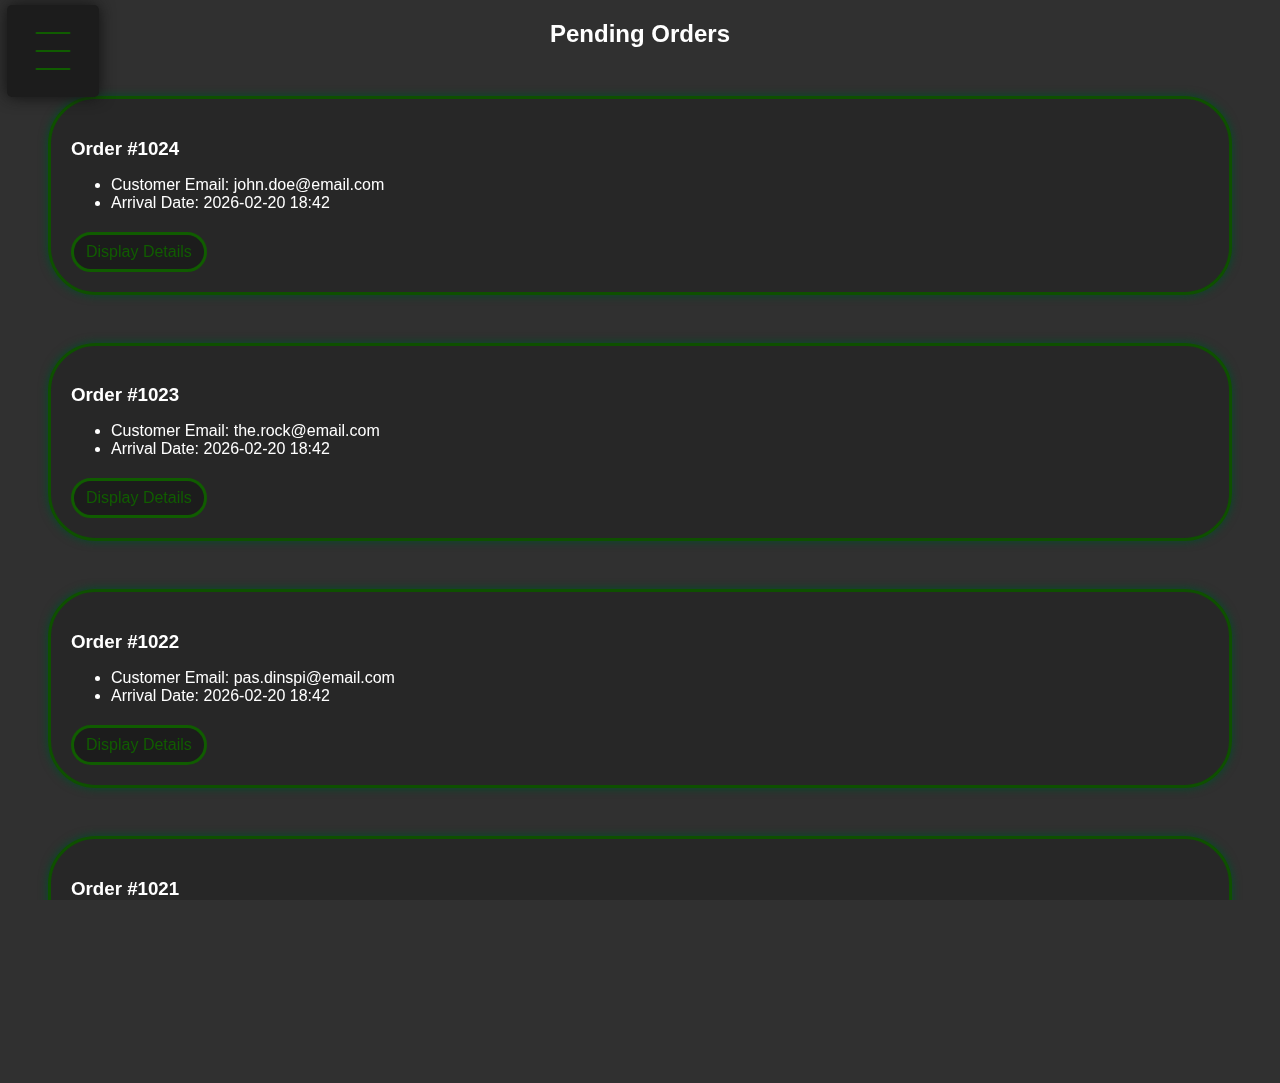
<file: public/views/admin.html>
<!DOCTYPE html>
<html lang="en">
<head>
    <meta charset="UTF-8">
    <meta name="viewport" content="width=device-width, initial-scale=1.0">
    <title>Admin</title>

    <link rel="stylesheet" href="../styles/index.css">
    <link rel="stylesheet" href="../styles/admin.css">
</head>
<body>

    <input type="checkbox" id="togglesidebar" class="togglesidebar">
    <label for="togglesidebar" class="togglesidebar">
      <span class="top_line"></span>
      <span class="mid_line"></span>
      <span class="bot_line"></span>
    </label>
    <aside class="sidebar">
      <ul>
        <li>
          <label for="togglesidebar"><span>Close</span></label>
        </li>
        <li>
          <a class="active" href="index.html">
            <svg xmlns="http://www.w3.org/2000/svg" viewBox="0 -960 960 960"><path d="M240-200h120v-240h240v240h120v-360L480-740 240-560v360Zm-80 80v-480l320-240 320 240v480H520v-240h-80v240H160Zm320-350Z"/></svg>
            Home
          </a>
        </li>
        <li>
          <a href="../views/Funzion-login.html">
            <svg xmlns="http://www.w3.org/2000/svg" viewBox="0 -960 960 960"><path d="M480-480q-66 0-113-47t-47-113q0-66 47-113t113-47q66 0 113 47t47 113q0 66-47 113t-113 47ZM160-160v-112q0-34 17.5-62.5T224-378q62-31 126-46.5T480-440q66 0 130 15.5T736-378q29 15 46.5 43.5T800-272v112H160Zm80-80h480v-32q0-11-5.5-20T700-306q-54-27-109-40.5T480-360q-56 0-111 13.5T260-306q-9 5-14.5 14t-5.5 20v32Zm240-320q33 0 56.5-23.5T560-640q0-33-23.5-56.5T480-720q-33 0-56.5 23.5T400-640q0 33 23.5 56.5T480-560Zm0-80Zm0 400Z"/></svg>
            Login
          </a>
        </li>
        <li>
          <a href="menu.html">
            <svg xmlns="http://www.w3.org/2000/svg" viewBox="0 -960 960 960"><path d="m175-120-56-56 410-410q-18-42-5-95t57-95q53-53 118-62t106 32q41 41 32 106t-62 118q-42 44-95 57t-95-5l-50 50 304 304-56 56-304-302-304 302Zm118-342L173-582q-54-54-54-129t54-129l248 250-128 128Z"/></svg>
            Menu
          </a>
        </li>
        <li>
          <a href="index.html#contact">
            <svg xmlns="http://www.w3.org/2000/svg" viewBox="0 -960 960 960"><path d="m480-80-10-120h-10q-142 0-241-99t-99-241q0-142 99-241t241-99q71 0 132.5 26.5t108 73q46.5 46.5 73 108T800-540q0 75-24.5 144t-67 128q-42.5 59-101 107T480-80Zm80-146q71-60 115.5-140.5T720-540q0-109-75.5-184.5T460-800q-109 0-184.5 75.5T200-540q0 109 75.5 184.5T460-280h100v54Zm-101-95q17 0 29-12t12-29q0-17-12-29t-29-12q-17 0-29 12t-12 29q0 17 12 29t29 12Zm-29-127h60q0-30 6-42t38-44q18-18 30-39t12-45q0-51-34.5-76.5T460-720q-44 0-74 24.5T344-636l56 22q5-17 19-33.5t41-16.5q27 0 40.5 15t13.5 33q0 17-10 30.5T480-558q-35 30-42.5 47.5T430-448Zm30-65Z"/></svg>
            Contact
          </a>
        </li>
        <li>
          <a href="index.html#about">
            <svg xmlns="http://www.w3.org/2000/svg" viewBox="0 -960 960 960"><path d="M440-280h80v-240h-80v240Zm40-320q17 0 28.5-11.5T520-640q0-17-11.5-28.5T480-680q-17 0-28.5 11.5T440-640q0 17 11.5 28.5T480-600Zm0 520q-83 0-156-31.5T197-197q-54-54-85.5-127T80-480q0-83 31.5-156T197-763q54-54 127-85.5T480-880q83 0 156 31.5T763-763q54 54 85.5 127T880-480q0 83-31.5 156T763-197q-54 54-127 85.5T480-80Zm0-80q134 0 227-93t93-227q0-134-93-227t-227-93q-134 0-227 93t-93 227q0 134 93 227t227 93Zm0-320Z"/></svg>
            About
          </a>
        </li>
      </ul>
    </aside>

    <section class="orders">

        <h2>Pending Orders</h2>

        <article class="menu modernNeonBoxGlassAdmin orderCard">

            <h3>Order #1024</h3>

            <ul>
                <li><strong>Customer Email:</strong> john.doe@email.com</li>
                <li><strong>Arrival Date:</strong> 2026-02-20 18:42</li>
            </ul>

            <!-- Checkbox cachée -->
            <input type="checkbox" id="order-toggle" class="modalToggle">

            <!-- Bouton ouvrir -->
            <label for="order-toggle" class="openModalBtn">
                Display Details
            </label>

            <!-- MODAL FULL SCREEN -->
            <div class="modal">

                <!-- Overlay fermeture -->
                <label for="order-toggle" class="overlay"></label>

                <div class="modalContent modernNeonBoxGlass">

                    <h3>Order #1024 Details</h3>

                    <ul>
                        <li>1x Git Merge Menu</li>
                        <li>2x Connect to Nature Menu</li>
                        <li>1x Coke</li>
                    </ul>

                    <p><strong>Total:</strong> 34.97€</p>

                    <!-- Start Preparation -->
                    <form action="update_order_status.php" method="POST">
                        <input type="hidden" name="order_id" value="1024">
                        <input type="hidden" name="status" value="preparing">
                        <button type="submit">Start Preparation</button>
                    </form>

                    <!-- Send to Delivery -->
                    <form action="update_order_status.php" method="POST">
                        <input type="hidden" name="order_id" value="1024">
                        <input type="hidden" name="status" value="delivery">
                        <button type="submit">Send to Delivery</button>
                    </form>

                    <!-- Bouton fermer -->
                    <label for="order-toggle" class="closeBtn">
                        Close
                    </label>

                </div>
            </div>

        </article>

      <article class="menu modernNeonBoxGlassAdmin orderCard">

        <h3>Order #1023</h3>

        <ul>
            <li><strong>Customer Email:</strong> the.rock@email.com</li>
            <li><strong>Arrival Date:</strong> 2026-02-20 18:42</li>
        </ul>

        <!-- Checkbox cachée -->
        <input type="checkbox" id="order-toggle" class="modalToggle">

        <!-- Bouton ouvrir -->
        <label for="order-toggle" class="openModalBtn">
            Display Details
        </label>

        <!-- MODAL FULL SCREEN -->
        <div class="modal">

            <!-- Overlay fermeture -->
            <label for="order-toggle" class="overlay"></label>

            <div class="modalContent modernNeonBoxGlass">

                <h3>Order #1023 Details</h3>

                <ul>
                    <li>1x Git Merge Menu</li>
                    <li>2x Connect to Nature Menu</li>
                    <li>1x Coke</li>
                </ul>

                <p><strong>Total:</strong> 34.97€</p>

                <!-- Start Preparation -->
                <form action="update_order_status.php" method="POST">
                    <input type="hidden" name="order_id" value="1024">
                    <input type="hidden" name="status" value="preparing">
                    <button type="submit">Start Preparation</button>
                </form>

                <!-- Send to Delivery -->
                <form action="update_order_status.php" method="POST">
                    <input type="hidden" name="order_id" value="1024">
                    <input type="hidden" name="status" value="delivery">
                    <button type="submit">Send to Delivery</button>
                </form>

                <!-- Bouton fermer -->
                <label for="order-toggle" class="closeBtn">
                    Close
                </label>

            </div>
        </div>

      </article>

    <article class="menu modernNeonBoxGlassAdmin orderCard">

        <h3>Order #1022</h3>

        <ul>
            <li><strong>Customer Email:</strong> pas.dinspi@email.com</li>
            <li><strong>Arrival Date:</strong> 2026-02-20 18:42</li>
        </ul>

        <!-- Checkbox cachée -->
        <input type="checkbox" id="order-toggle" class="modalToggle">

        <!-- Bouton ouvrir -->
        <label for="order-toggle" class="openModalBtn">
            Display Details
        </label>

        <!-- MODAL FULL SCREEN -->
        <div class="modal">

            <!-- Overlay fermeture -->
            <label for="order-toggle" class="overlay"></label>

            <div class="modalContent modernNeonBoxGlass">

                <h3>Order #1022 Details</h3>

                <ul>
                    <li>1x Git Merge Menu</li>
                    <li>2x Connect to Nature Menu</li>
                    <li>1x Coke</li>
                </ul>

                <p><strong>Total:</strong> 34.97€</p>

                <!-- Start Preparation -->
                <form action="update_order_status.php" method="POST">
                    <input type="hidden" name="order_id" value="1024">
                    <input type="hidden" name="status" value="preparing">
                    <button type="submit">Start Preparation</button>
                </form>

                <!-- Send to Delivery -->
                <form action="update_order_status.php" method="POST">
                    <input type="hidden" name="order_id" value="1024">
                    <input type="hidden" name="status" value="delivery">
                    <button type="submit">Send to Delivery</button>
                </form>

                <!-- Bouton fermer -->
                <label for="order-toggle" class="closeBtn">
                    Close
                </label>

            </div>
        </div>

      </article>

    <article class="menu modernNeonBoxGlassAdmin orderCard">

        <h3>Order #1021</h3>

        <ul>
            <li><strong>Customer Email:</strong> goat@email.com</li>
            <li><strong>Arrival Date:</strong> 2026-02-20 21:22</li>
        </ul>

        <!-- Checkbox cachée -->
        <input type="checkbox" id="order-toggle" class="modalToggle">

        <!-- Bouton ouvrir -->
        <label for="order-toggle" class="openModalBtn">
            Display Details
        </label>

        <!-- MODAL FULL SCREEN -->
        <div class="modal">

            <!-- Overlay fermeture -->
            <label for="order-toggle" class="overlay"></label>

            <div class="modalContent modernNeonBoxGlass">

                <h3>Order #1021 Details</h3>

                <ul>
                    <li>1x Git Merge Menu</li>
                    <li>2x Connect to Nature Menu</li>
                    <li>1x Water</li>
                </ul>

                <p><strong>Total:</strong> 34.97€</p>

                <!-- Start Preparation -->
                <form action="update_order_status.php" method="POST">
                    <input type="hidden" name="order_id" value="1024">
                    <input type="hidden" name="status" value="preparing">
                    <button type="submit">Start Preparation</button>
                </form>

                <!-- Send to Delivery -->
                <form action="update_order_status.php" method="POST">
                    <input type="hidden" name="order_id" value="1024">
                    <input type="hidden" name="status" value="delivery">
                    <button type="submit">Send to Delivery</button>
                </form>

                <!-- Bouton fermer -->
                <label for="order-toggle" class="closeBtn">
                    Close
                </label>

            </div>
        </div>

      </article>

    </section>
    
</body>
</html>
</file>
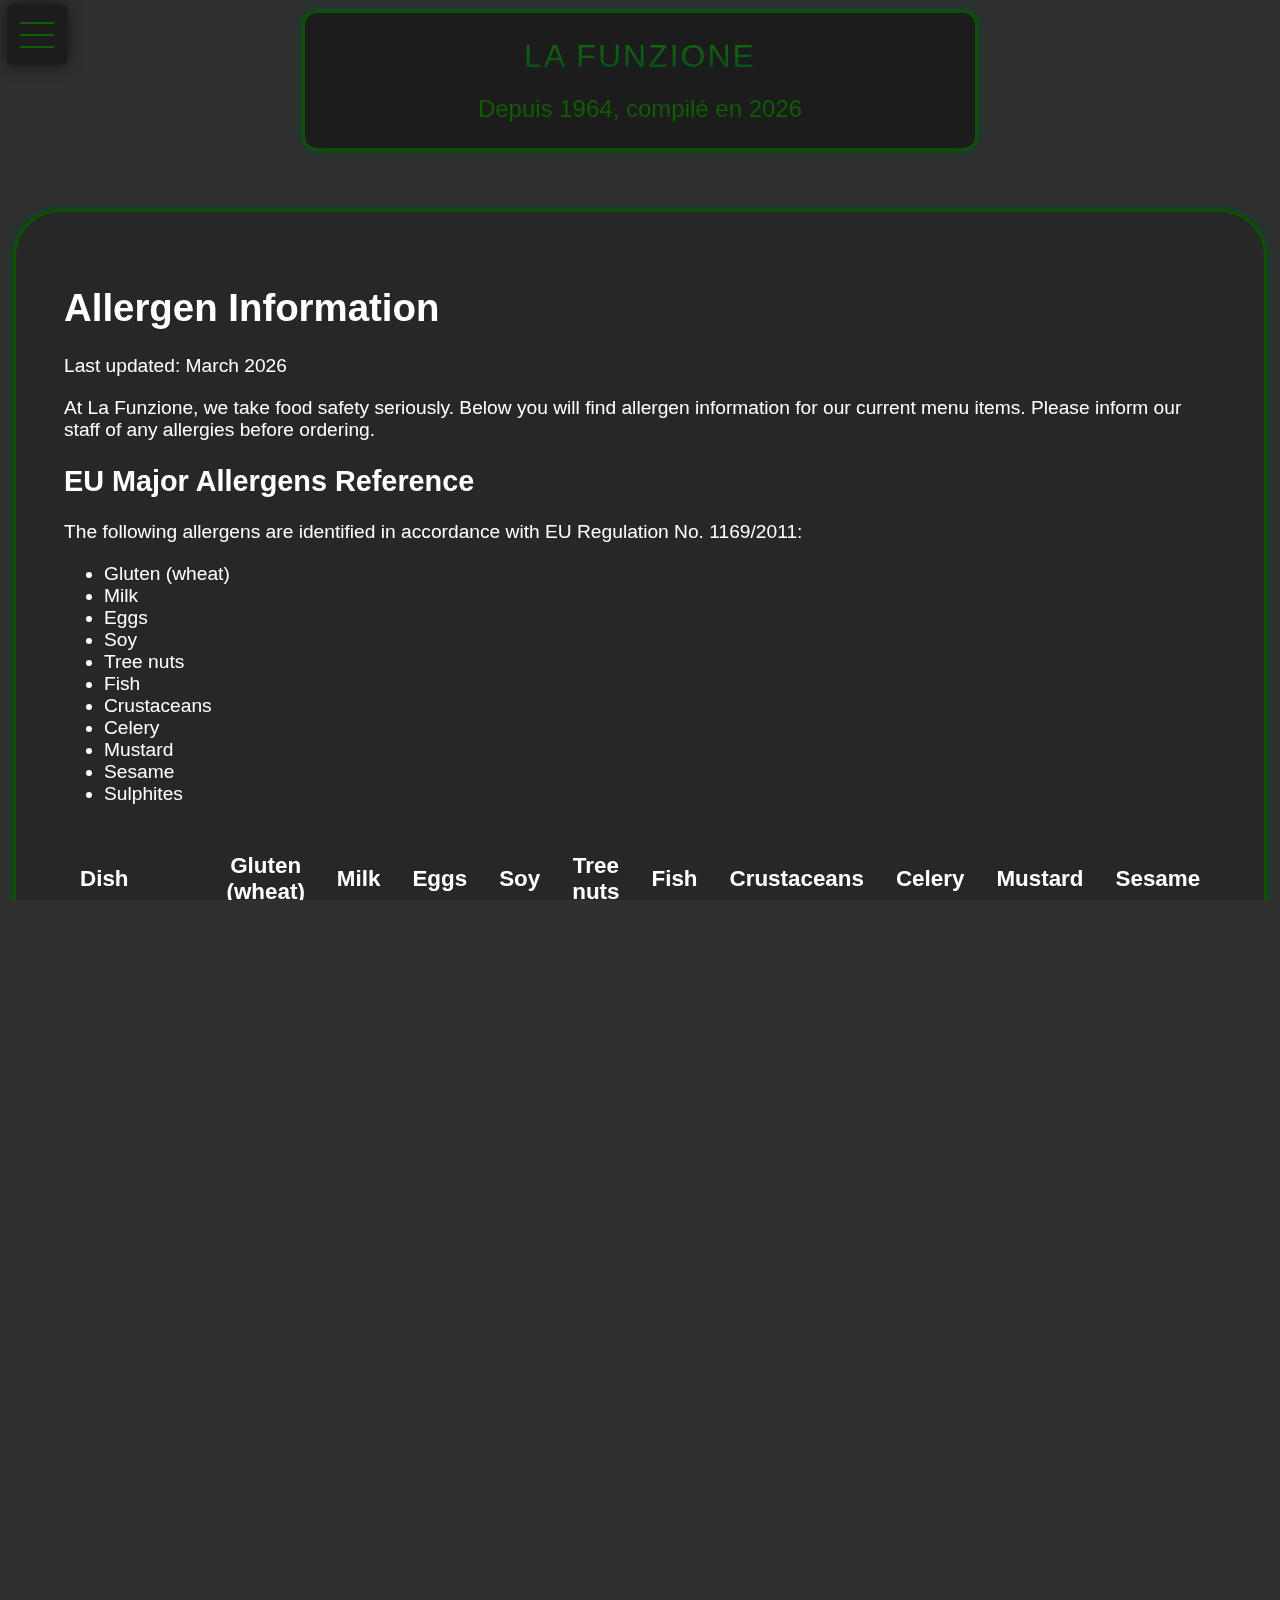
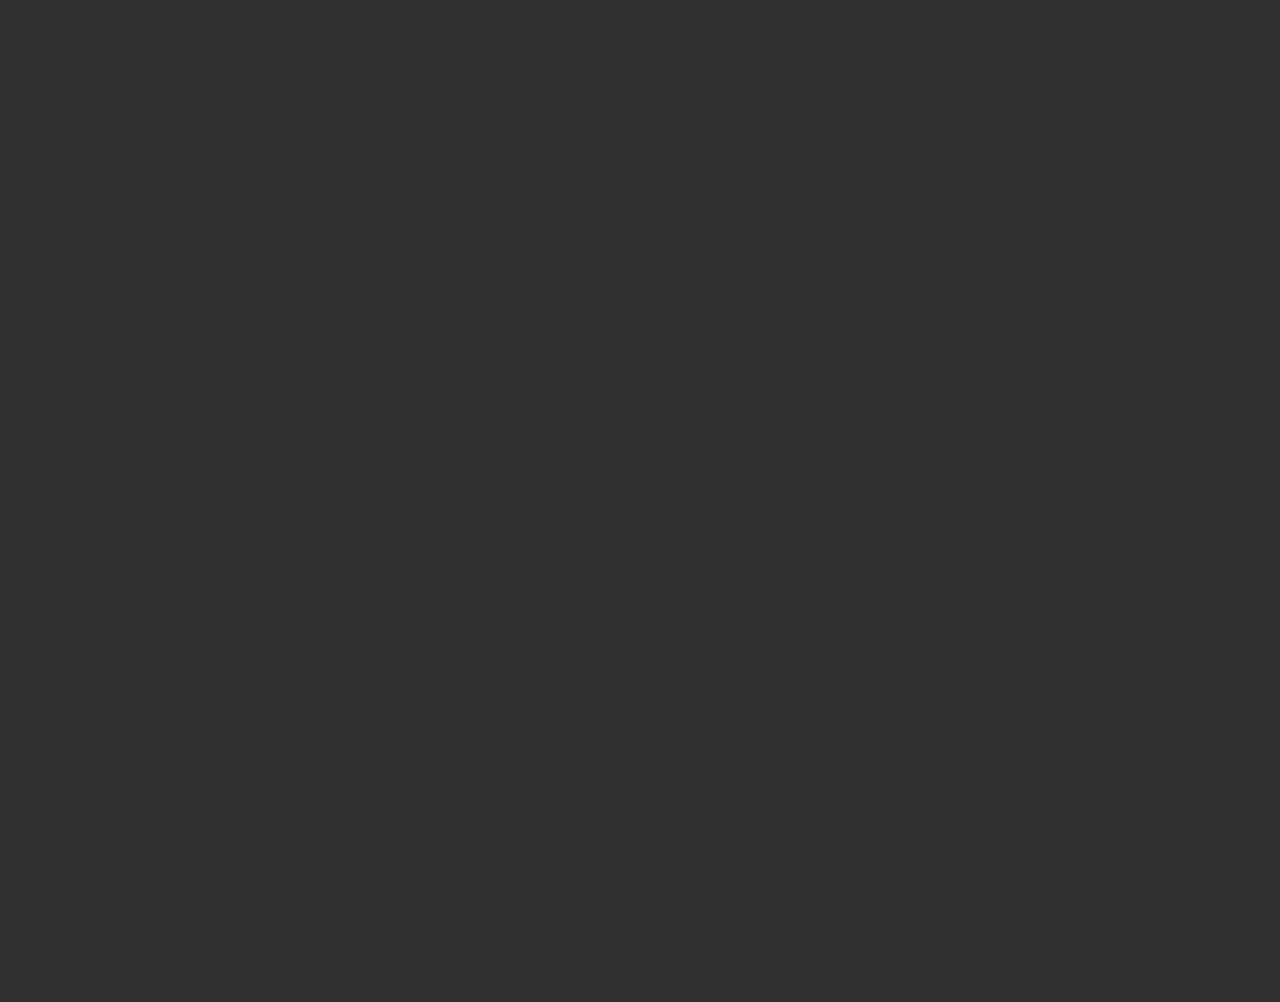
<file: public/views/allergens.html>
<!DOCTYPE html>
<html lang="en">
<head>
    <meta charset="UTF-8">
    <meta name="viewport" content="width=device-width, initial-scale=1.0">
    <title>Allergens</title>

    <link rel="icon" href="../assets/icons/logo.ico">
    <link rel="stylesheet" href="../styles/index.css">
    <link rel="stylesheet" href="../styles/textpage.css">
    <script defer src="../scripts/index.js"></script>
</head>
<body>
    <canvas class="background"></canvas>
    <header>
        <h1>La Funzione</h1>
        <h2>Depuis 1964, compilé en 2026</h2>
    </header>

    <input type="checkbox" id="togglesidebar" class="togglesidebar">
    <label for="togglesidebar" class="togglesidebar">
      <span class="top_line"></span>
      <span class="mid_line"></span>
      <span class="bot_line"></span>
    </label>
    <aside class="sidebar">
      <ul>
        <li>
          <label for="togglesidebar"><span>Close</span></label>
        </li>
        <li>
          <a class="active" href="index.html">
            <svg xmlns="http://www.w3.org/2000/svg" viewBox="0 -960 960 960"><path d="M240-200h120v-240h240v240h120v-360L480-740 240-560v360Zm-80 80v-480l320-240 320 240v480H520v-240h-80v240H160Zm320-350Z"/></svg>
            Home
          </a>
        </li>
        <li>
          <a href="../views/Funzion-login.html">
            <svg xmlns="http://www.w3.org/2000/svg" viewBox="0 -960 960 960"><path d="M480-480q-66 0-113-47t-47-113q0-66 47-113t113-47q66 0 113 47t47 113q0 66-47 113t-113 47ZM160-160v-112q0-34 17.5-62.5T224-378q62-31 126-46.5T480-440q66 0 130 15.5T736-378q29 15 46.5 43.5T800-272v112H160Zm80-80h480v-32q0-11-5.5-20T700-306q-54-27-109-40.5T480-360q-56 0-111 13.5T260-306q-9 5-14.5 14t-5.5 20v32Zm240-320q33 0 56.5-23.5T560-640q0-33-23.5-56.5T480-720q-33 0-56.5 23.5T400-640q0 33 23.5 56.5T480-560Zm0-80Zm0 400Z"/></svg>
            Login
          </a>
        </li>
        <li>
          <a href="menu.html">
            <svg xmlns="http://www.w3.org/2000/svg" viewBox="0 -960 960 960"><path d="m175-120-56-56 410-410q-18-42-5-95t57-95q53-53 118-62t106 32q41 41 32 106t-62 118q-42 44-95 57t-95-5l-50 50 304 304-56 56-304-302-304 302Zm118-342L173-582q-54-54-54-129t54-129l248 250-128 128Z"/></svg>
            Menu
          </a>
        </li>
        <li>
          <a href="index.html#contact">
            <svg xmlns="http://www.w3.org/2000/svg" viewBox="0 -960 960 960"><path d="m480-80-10-120h-10q-142 0-241-99t-99-241q0-142 99-241t241-99q71 0 132.5 26.5t108 73q46.5 46.5 73 108T800-540q0 75-24.5 144t-67 128q-42.5 59-101 107T480-80Zm80-146q71-60 115.5-140.5T720-540q0-109-75.5-184.5T460-800q-109 0-184.5 75.5T200-540q0 109 75.5 184.5T460-280h100v54Zm-101-95q17 0 29-12t12-29q0-17-12-29t-29-12q-17 0-29 12t-12 29q0 17 12 29t29 12Zm-29-127h60q0-30 6-42t38-44q18-18 30-39t12-45q0-51-34.5-76.5T460-720q-44 0-74 24.5T344-636l56 22q5-17 19-33.5t41-16.5q27 0 40.5 15t13.5 33q0 17-10 30.5T480-558q-35 30-42.5 47.5T430-448Zm30-65Z"/></svg>
            Contact
          </a>
        </li>
        <li>
          <a href="index.html#about">
            <svg xmlns="http://www.w3.org/2000/svg" viewBox="0 -960 960 960"><path d="M440-280h80v-240h-80v240Zm40-320q17 0 28.5-11.5T520-640q0-17-11.5-28.5T480-680q-17 0-28.5 11.5T440-640q0 17 11.5 28.5T480-600Zm0 520q-83 0-156-31.5T197-197q-54-54-85.5-127T80-480q0-83 31.5-156T197-763q54-54 127-85.5T480-880q83 0 156 31.5T763-763q54 54 85.5 127T880-480q0 83-31.5 156T763-197q-54 54-127 85.5T480-80Zm0-80q134 0 227-93t93-227q0-134-93-227t-227-93q-134 0-227 93t-93 227q0 134 93 227t227 93Zm0-320Z"/></svg>
            About
          </a>
        </li>
      </ul>
    </aside>

    <main>
      <section class="modernNeonBoxGlass">
        <h1>Allergen Information</h1>

        <p>Last updated: March 2026</p>

        <p>
          At <strong>La Funzione</strong>, we take food safety seriously.
          Below you will find allergen information for our current menu items.
          Please inform our staff of any allergies before ordering.
        </p>

        <h2>EU Major Allergens Reference</h2>
        <p>
          The following allergens are identified in accordance with EU Regulation No. 1169/2011:
        </p>
        <ul>
          <li>Gluten (wheat)</li>
          <li>Milk</li>
          <li>Eggs</li>
          <li>Soy</li>
          <li>Tree nuts</li>
          <li>Fish</li>
          <li>Crustaceans</li>
          <li>Celery</li>
          <li>Mustard</li>
          <li>Sesame</li>
          <li>Sulphites</li>
        </ul>

        <div>
          <table>
            <thead>
              <tr>
                <th>Dish</th>
                <th>Gluten (wheat)</th>
                <th>Milk</th>
                <th>Eggs</th>
                <th>Soy</th>
                <th>Tree nuts</th>
                <th>Fish</th>
                <th>Crustaceans</th>
                <th>Celery</th>
                <th>Mustard</th>
                <th>Sesame</th>
                <th>Sulphites</th>
              </tr>
            </thead>
            <tbody>
              <tr>
                <td>Salade sans 5G</td>
                <td></td>
                <td></td>
                <td></td>
                <td><span class="trace">◐</span></td>
                <td><span class="trace">◐</span></td>
                <td></td>
                <td></td>
                <td></td>
                <td></td>
                <td></td>
                <td></td>
              </tr>
              <tr>
                <td>Calzone Container</td>
                <td><span class="contains">◉</span></td>
                <td><span class="contains">◉</span></td>
                <td></td>
                <td><span class="trace">◐</span></td>
                <td></td>
                <td></td>
                <td></td>
                <td></td>
                <td></td>
                <td></td>
                <td></td>
              </tr>
              <tr>
                <td>Full Stack Lasagna // Beta-1.0</td>
                <td><span class="contains">◉</span></td>
                <td><span class="contains">◉</span></td>
                <td><span class="contains">◉</span></td>
                <td></td>
                <td></td>
                <td></td>
                <td></td>
                <td><span class="contains">◉</span></td>
                <td></td>
                <td></td>
                <td></td>
              </tr>
              <tr>
                <td>NPC Margherita</td>
                <td><span class="contains">◉</span></td>
                <td><span class="contains">◉</span></td>
                <td></td>
                <td></td>
                <td></td>
                <td></td>
                <td></td>
                <td></td>
                <td></td>
                <td></td>
                <td></td>
              </tr>
              <tr>
                <td>Penne.js Bolognese</td>
                <td><span class="contains">◉</span></td>
                <td></td>
                <td></td>
                <td></td>
                <td></td>
                <td></td>
                <td></td>
                <td><span class="contains">◉</span></td>
                <td></td>
                <td></td>
                <td></td>
              </tr>
              <tr>
                <td>Boolean Ravioli Open-Source</td>
                <td><span class="contains">◉</span></td>
                <td><span class="contains">◉</span></td>
                <td><span class="contains">◉</span></td>
                <td></td>
                <td><span class="trace">◐</span></td>
                <td></td>
                <td></td>
                <td></td>
                <td></td>
                <td></td>
                <td></td>
              </tr>
              <tr>
                <td>Callback Carbonara</td>
                <td><span class="contains">◉</span></td>
                <td><span class="contains">◉</span></td>
                <td><span class="contains">◉</span></td>
                <td><span class="trace">◐</span></td>
                <td></td>
                <td></td>
                <td></td>
                <td></td>
                <td></td>
                <td></td>
                <td></td>
              </tr>
              <tr>
                <td>Spaghetti Code</td>
                <td><span class="contains">◉</span></td>
                <td></td>
                <td></td>
                <td></td>
                <td></td>
                <td></td>
                <td></td>
                <td></td>
                <td></td>
                <td></td>
                <td></td>
              </tr>
            </tbody>
          </table>
        </div>

        <p>
          <span class="contains">◉</span> Contains<br>
          <span class="trace">◐</span> May contain traces<br>
          <span class="none">—</span> Not present<br>
        </p>
        <h2>Important Notice</h2>
        <p>
          While we take strict precautions to prevent cross-contact,
          we cannot guarantee the complete absence of allergens due to
          shared kitchen environments.
        </p>
      </section>
    </main>

    <footer>
      <ul>
        <li>La Funzione</li>
        <li><a href="index.html#about">About</a></li>
        <li><a href="index.html#faq">Q&A</a></li>
        <li><a href="allergens.html">Allergens</a></li>
        <li><a href="careers.html">Join Our Team</a></li>
      </ul>
      <ul>
        <li>Legal</li>
        <li><a href="terms-conditions.html">Terms&Conditions</a></li>
        <li><a href="privacy.html">Privacy</a></li>
        <li><a href="cookies.html">Cookies</a></li>
        <li><a href="profile.html">Your data</a></li>
      </ul>
      <ul>
        <li id="contact">Contact</li>
        <li><a href="mailto:contact@lafunzione.food">contact@lafunzione.food</a></li>
        <li><a href="tel:+0134251010">01 34 25 10 10</a></li>
        <li>
          <a href="https://maps.app.goo.gl/5BUSSRWpAiBjagqx7" target="_blank">FJRP+WPP, Melekeok 96940, Palau</a>
          <iframe src="https://www.google.com/maps/embed?pb=!1m18!1m12!1m3!1d1089.3778345655624!2d134.63623613069282!3d7.492283402849117!2m3!1f0!2f0!3f0!3m2!1i1024!2i768!4f13.1!3m3!1m2!1s0x32d567007187c2ed%3A0xc7f259bbc1734e84!2sNgermedellim%20Marine%20Sanctuary!5e1!3m2!1sfr!2sfr!4v1771535012373!5m2!1sfr!2sfr" allowfullscreen="" loading="lazy" referrerpolicy="no-referrer-when-downgrade"></iframe>
        </li>
      </ul>
      <ul>
        <li>Newsletter</li>
        <li>
          <form method="post" id="newsletter">
            <input type="text" placeholder="Enter e-mail address">
            <input type="submit" value="Subscribe">
          </form>
        </li>
      </ul>
      <span>For your health, eat 5 fruits and vegetables a day.</span>
      <span>&copy 2026 <a href="about.html">La Funzione Inc.</a> | All rights reserved.</span>
    </footer>

</body>
</html>
</file>
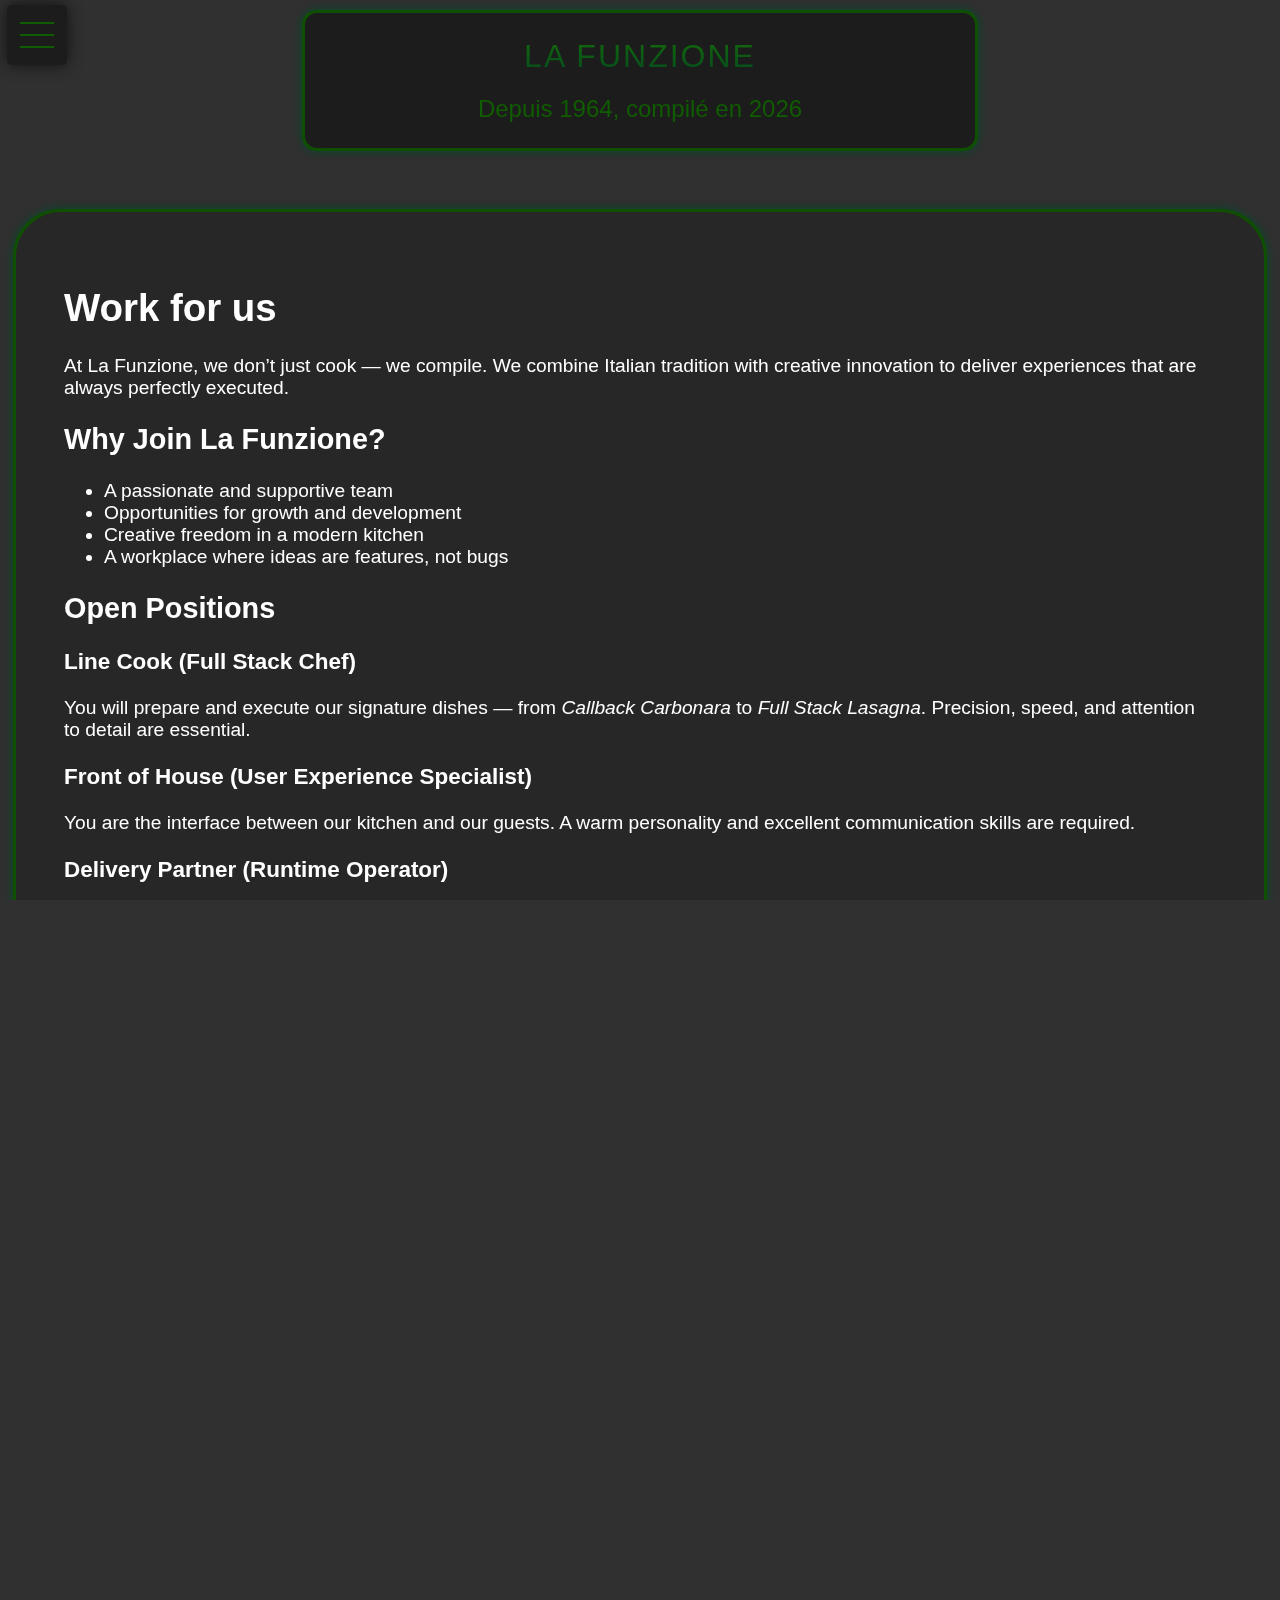
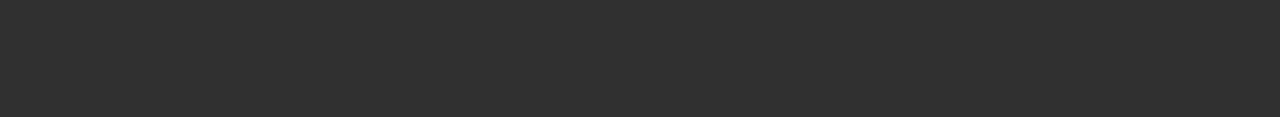
<file: public/views/careers.html>
<!DOCTYPE html>
<html lang="en">
<head>
    <meta charset="UTF-8">
    <meta name="viewport" content="width=device-width, initial-scale=1.0">
    <title>Careers</title>

    <link rel="icon" href="../assets/icons/logo.ico">
    <link rel="stylesheet" href="../styles/index.css">
    <link rel="stylesheet" href="../styles/textpage.css">
    <script defer src="../scripts/index.js"></script>
</head>
<body>
    <canvas class="background"></canvas>
    <header>
        <h1>La Funzione</h1>
        <h2>Depuis 1964, compilé en 2026</h2>
    </header>

    <input type="checkbox" id="togglesidebar" class="togglesidebar">
    <label for="togglesidebar" class="togglesidebar">
      <span class="top_line"></span>
      <span class="mid_line"></span>
      <span class="bot_line"></span>
    </label>
    <aside class="sidebar">
      <ul>
        <li>
          <label for="togglesidebar"><span>Close</span></label>
        </li>
        <li>
          <a class="active" href="index.html">
            <svg xmlns="http://www.w3.org/2000/svg" viewBox="0 -960 960 960"><path d="M240-200h120v-240h240v240h120v-360L480-740 240-560v360Zm-80 80v-480l320-240 320 240v480H520v-240h-80v240H160Zm320-350Z"/></svg>
            Home
          </a>
        </li>
        <li>
          <a href="../views/Funzion-login.html">
            <svg xmlns="http://www.w3.org/2000/svg" viewBox="0 -960 960 960"><path d="M480-480q-66 0-113-47t-47-113q0-66 47-113t113-47q66 0 113 47t47 113q0 66-47 113t-113 47ZM160-160v-112q0-34 17.5-62.5T224-378q62-31 126-46.5T480-440q66 0 130 15.5T736-378q29 15 46.5 43.5T800-272v112H160Zm80-80h480v-32q0-11-5.5-20T700-306q-54-27-109-40.5T480-360q-56 0-111 13.5T260-306q-9 5-14.5 14t-5.5 20v32Zm240-320q33 0 56.5-23.5T560-640q0-33-23.5-56.5T480-720q-33 0-56.5 23.5T400-640q0 33 23.5 56.5T480-560Zm0-80Zm0 400Z"/></svg>
            Login
          </a>
        </li>
        <li>
          <a href="menu.html">
            <svg xmlns="http://www.w3.org/2000/svg" viewBox="0 -960 960 960"><path d="m175-120-56-56 410-410q-18-42-5-95t57-95q53-53 118-62t106 32q41 41 32 106t-62 118q-42 44-95 57t-95-5l-50 50 304 304-56 56-304-302-304 302Zm118-342L173-582q-54-54-54-129t54-129l248 250-128 128Z"/></svg>
            Menu
          </a>
        </li>
        <li>
          <a href="index.html#contact">
            <svg xmlns="http://www.w3.org/2000/svg" viewBox="0 -960 960 960"><path d="m480-80-10-120h-10q-142 0-241-99t-99-241q0-142 99-241t241-99q71 0 132.5 26.5t108 73q46.5 46.5 73 108T800-540q0 75-24.5 144t-67 128q-42.5 59-101 107T480-80Zm80-146q71-60 115.5-140.5T720-540q0-109-75.5-184.5T460-800q-109 0-184.5 75.5T200-540q0 109 75.5 184.5T460-280h100v54Zm-101-95q17 0 29-12t12-29q0-17-12-29t-29-12q-17 0-29 12t-12 29q0 17 12 29t29 12Zm-29-127h60q0-30 6-42t38-44q18-18 30-39t12-45q0-51-34.5-76.5T460-720q-44 0-74 24.5T344-636l56 22q5-17 19-33.5t41-16.5q27 0 40.5 15t13.5 33q0 17-10 30.5T480-558q-35 30-42.5 47.5T430-448Zm30-65Z"/></svg>
            Contact
          </a>
        </li>
        <li>
          <a href="index.html#about">
            <svg xmlns="http://www.w3.org/2000/svg" viewBox="0 -960 960 960"><path d="M440-280h80v-240h-80v240Zm40-320q17 0 28.5-11.5T520-640q0-17-11.5-28.5T480-680q-17 0-28.5 11.5T440-640q0 17 11.5 28.5T480-600Zm0 520q-83 0-156-31.5T197-197q-54-54-85.5-127T80-480q0-83 31.5-156T197-763q54-54 127-85.5T480-880q83 0 156 31.5T763-763q54 54 85.5 127T880-480q0 83-31.5 156T763-197q-54 54-127 85.5T480-80Zm0-80q134 0 227-93t93-227q0-134-93-227t-227-93q-134 0-227 93t-93 227q0 134 93 227t227 93Zm0-320Z"/></svg>
            About
          </a>
        </li>
      </ul>
    </aside>

    <main>
      <section class="modernNeonBoxGlass">
        <h1>Work for us</h1>
        <p class="intro">
          At <strong>La Funzione</strong>, we don’t just cook — we compile.
          We combine Italian tradition with creative innovation to deliver
          experiences that are always perfectly executed.
        </p>

        <h2>Why Join La Funzione?</h2>
        <ul>
          <li>A passionate and supportive team</li>
          <li>Opportunities for growth and development</li>
          <li>Creative freedom in a modern kitchen</li>
          <li>A workplace where ideas are features, not bugs</li>
        </ul>

        <h2>Open Positions</h2>

        <div class="job">
          <h3>Line Cook (Full Stack Chef)</h3>
          <p>
            You will prepare and execute our signature dishes —
            from <em>Callback Carbonara</em> to <em>Full Stack Lasagna</em>.
            Precision, speed, and attention to detail are essential.
          </p>
        </div>

        <div class="job">
          <h3>Front of House (User Experience Specialist)</h3>
          <p>
            You are the interface between our kitchen and our guests.
            A warm personality and excellent communication skills are required.
          </p>
        </div>

        <div class="job">
          <h3>Delivery Partner (Runtime Operator)</h3>
          <p>
            Ensure our dishes arrive hot, fresh, and bug-free.
            A valid driver’s license and good time management are required.
          </p>
        </div>

        <h2>How to Apply</h2>
        <p>
          Send your CV and a short introduction to 
          <a href="mailto:careers@lafunzione.food">careers@lafunzione.food</a>.
          Tell us what makes you the perfect addition to our stack.
        </p>
      </section>
    </main>

    <footer>
      <ul>
        <li>La Funzione</li>
        <li><a href="index.html#about">About</a></li>
        <li><a href="index.html#faq">Q&A</a></li>
        <li><a href="allergens.html">Allergens</a></li>
        <li><a href="careers.html">Join Our Team</a></li>
      </ul>
      <ul>
        <li>Legal</li>
        <li><a href="terms-conditions.html">Terms&Conditions</a></li>
        <li><a href="privacy.html">Privacy</a></li>
        <li><a href="cookies.html">Cookies</a></li>
        <li><a href="profile.html">Your data</a></li>
      </ul>
      <ul>
        <li id="contact">Contact</li>
        <li><a href="mailto:contact@lafunzione.food">contact@lafunzione.food</a></li>
        <li><a href="tel:+0134251010">01 34 25 10 10</a></li>
        <li>
          <a href="https://maps.app.goo.gl/5BUSSRWpAiBjagqx7" target="_blank">FJRP+WPP, Melekeok 96940, Palau</a>
          <iframe src="https://www.google.com/maps/embed?pb=!1m18!1m12!1m3!1d1089.3778345655624!2d134.63623613069282!3d7.492283402849117!2m3!1f0!2f0!3f0!3m2!1i1024!2i768!4f13.1!3m3!1m2!1s0x32d567007187c2ed%3A0xc7f259bbc1734e84!2sNgermedellim%20Marine%20Sanctuary!5e1!3m2!1sfr!2sfr!4v1771535012373!5m2!1sfr!2sfr" allowfullscreen="" loading="lazy" referrerpolicy="no-referrer-when-downgrade"></iframe>
        </li>
      </ul>
      <ul>
        <li>Newsletter</li>
        <li>
          <form method="post" id="newsletter">
            <input type="text" placeholder="Enter e-mail address">
            <input type="submit" value="Subscribe">
          </form>
        </li>
      </ul>
      <span>For your health, eat 5 fruits and vegetables a day.</span>
      <span>&copy 2026 <a href="about.html">La Funzione Inc.</a> | All rights reserved.</span>
    </footer>

</body>
</html>
</file>
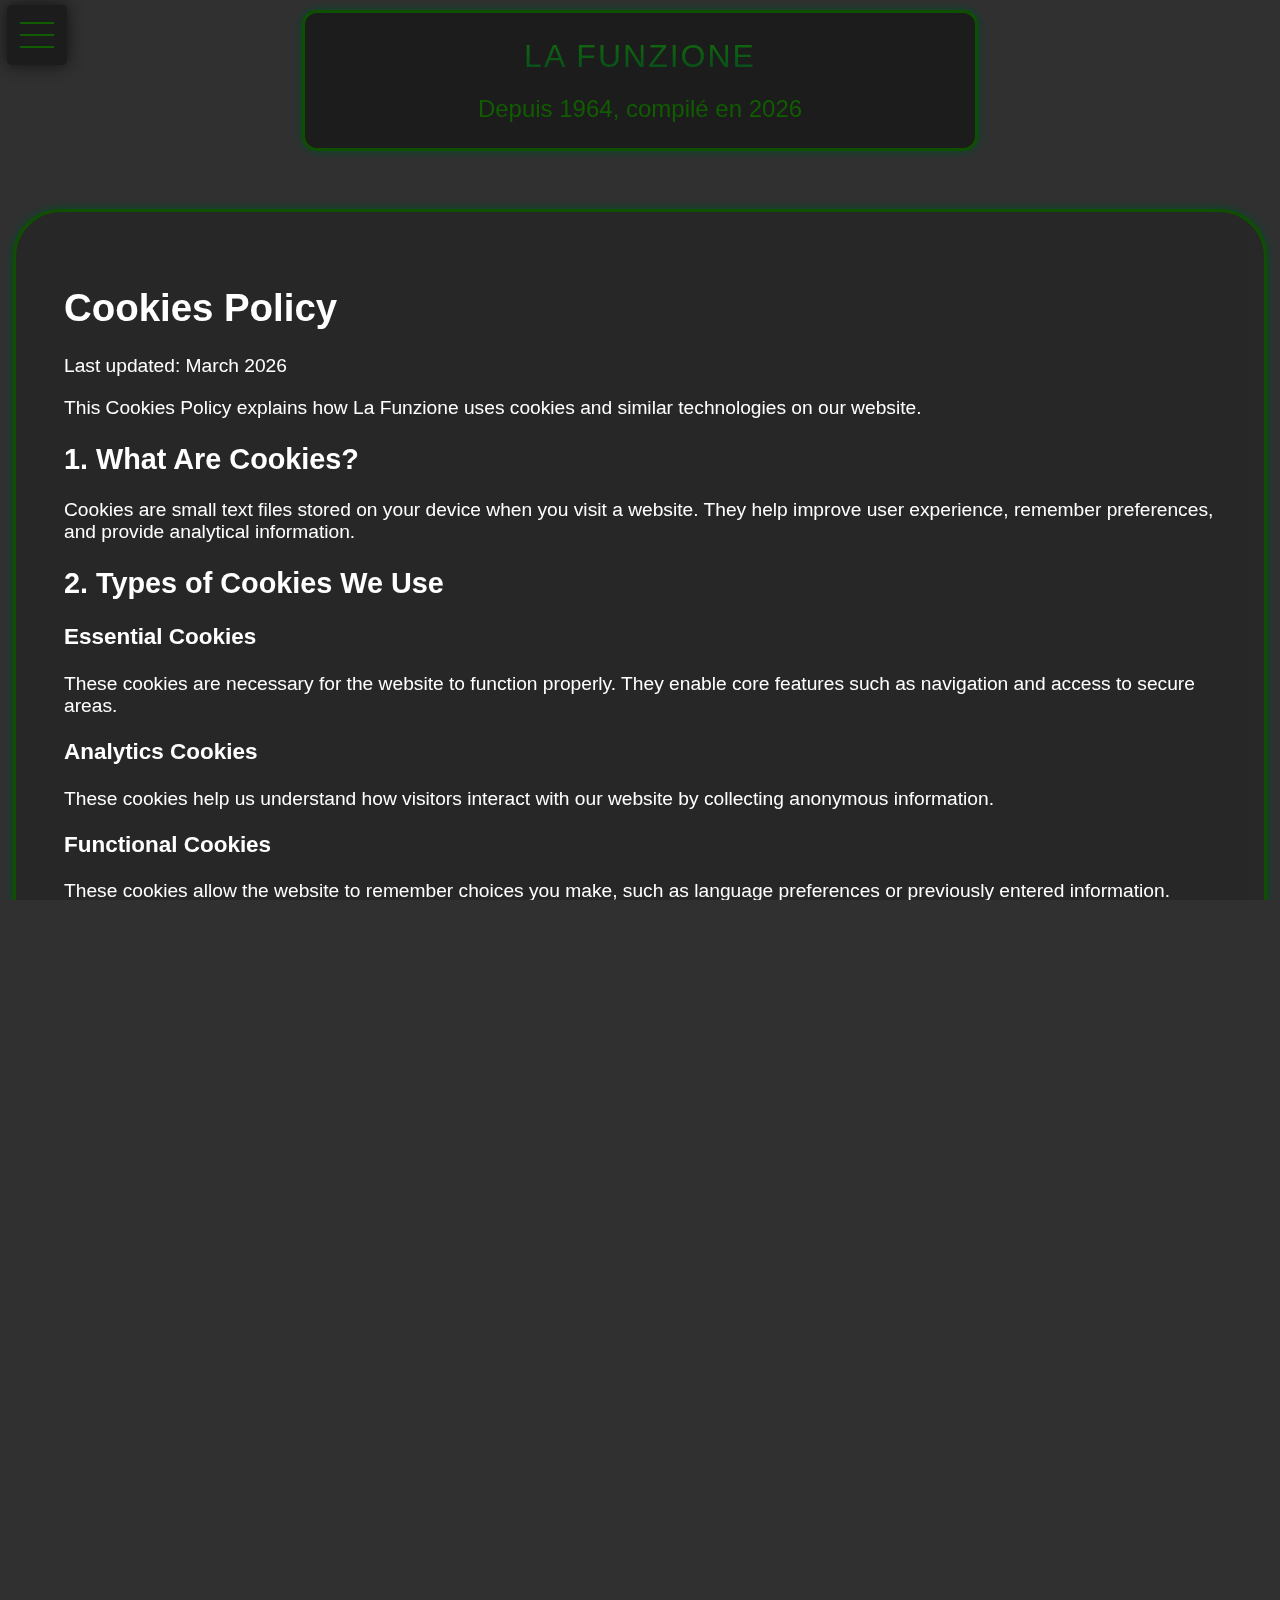
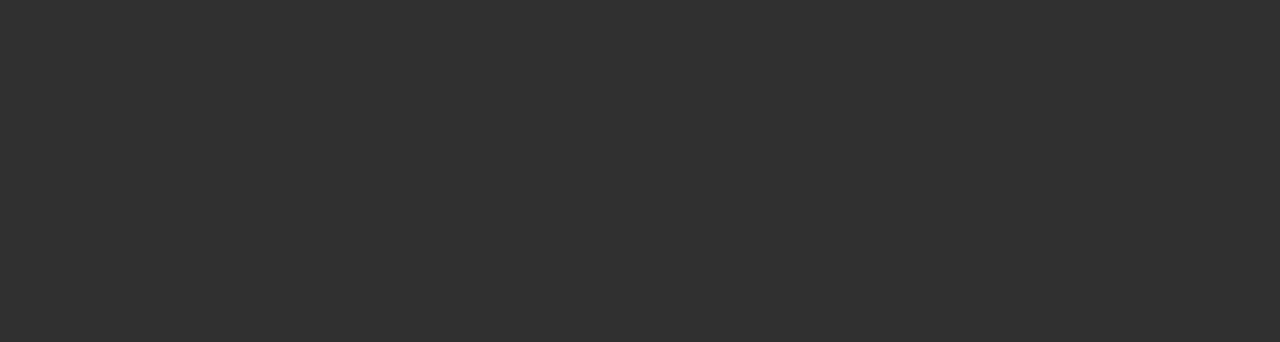
<file: public/views/cookies.html>
<!DOCTYPE html>
<html lang="en">
<head>
    <meta charset="UTF-8">
    <meta name="viewport" content="width=device-width, initial-scale=1.0">
    <title>Cookies</title>

    <link rel="icon" href="../assets/icons/logo.ico">
    <link rel="stylesheet" href="../styles/index.css">
    <link rel="stylesheet" href="../styles/textpage.css">
    <script defer src="../scripts/index.js"></script>
</head>
<body>
    <canvas class="background"></canvas>
    <header>
        <h1>La Funzione</h1>
        <h2>Depuis 1964, compilé en 2026</h2>
    </header>

    <input type="checkbox" id="togglesidebar" class="togglesidebar">
    <label for="togglesidebar" class="togglesidebar">
      <span class="top_line"></span>
      <span class="mid_line"></span>
      <span class="bot_line"></span>
    </label>
    <aside class="sidebar">
      <ul>
        <li>
          <label for="togglesidebar"><span>Close</span></label>
        </li>
        <li>
          <a class="active" href="index.html">
            <svg xmlns="http://www.w3.org/2000/svg" viewBox="0 -960 960 960"><path d="M240-200h120v-240h240v240h120v-360L480-740 240-560v360Zm-80 80v-480l320-240 320 240v480H520v-240h-80v240H160Zm320-350Z"/></svg>
            Home
          </a>
        </li>
        <li>
          <a href="../views/Funzion-login.html">
            <svg xmlns="http://www.w3.org/2000/svg" viewBox="0 -960 960 960"><path d="M480-480q-66 0-113-47t-47-113q0-66 47-113t113-47q66 0 113 47t47 113q0 66-47 113t-113 47ZM160-160v-112q0-34 17.5-62.5T224-378q62-31 126-46.5T480-440q66 0 130 15.5T736-378q29 15 46.5 43.5T800-272v112H160Zm80-80h480v-32q0-11-5.5-20T700-306q-54-27-109-40.5T480-360q-56 0-111 13.5T260-306q-9 5-14.5 14t-5.5 20v32Zm240-320q33 0 56.5-23.5T560-640q0-33-23.5-56.5T480-720q-33 0-56.5 23.5T400-640q0 33 23.5 56.5T480-560Zm0-80Zm0 400Z"/></svg>
            Login
          </a>
        </li>
        <li>
          <a href="menu.html">
            <svg xmlns="http://www.w3.org/2000/svg" viewBox="0 -960 960 960"><path d="m175-120-56-56 410-410q-18-42-5-95t57-95q53-53 118-62t106 32q41 41 32 106t-62 118q-42 44-95 57t-95-5l-50 50 304 304-56 56-304-302-304 302Zm118-342L173-582q-54-54-54-129t54-129l248 250-128 128Z"/></svg>
            Menu
          </a>
        </li>
        <li>
          <a href="index.html#contact">
            <svg xmlns="http://www.w3.org/2000/svg" viewBox="0 -960 960 960"><path d="m480-80-10-120h-10q-142 0-241-99t-99-241q0-142 99-241t241-99q71 0 132.5 26.5t108 73q46.5 46.5 73 108T800-540q0 75-24.5 144t-67 128q-42.5 59-101 107T480-80Zm80-146q71-60 115.5-140.5T720-540q0-109-75.5-184.5T460-800q-109 0-184.5 75.5T200-540q0 109 75.5 184.5T460-280h100v54Zm-101-95q17 0 29-12t12-29q0-17-12-29t-29-12q-17 0-29 12t-12 29q0 17 12 29t29 12Zm-29-127h60q0-30 6-42t38-44q18-18 30-39t12-45q0-51-34.5-76.5T460-720q-44 0-74 24.5T344-636l56 22q5-17 19-33.5t41-16.5q27 0 40.5 15t13.5 33q0 17-10 30.5T480-558q-35 30-42.5 47.5T430-448Zm30-65Z"/></svg>
            Contact
          </a>
        </li>
        <li>
          <a href="index.html#about">
            <svg xmlns="http://www.w3.org/2000/svg" viewBox="0 -960 960 960"><path d="M440-280h80v-240h-80v240Zm40-320q17 0 28.5-11.5T520-640q0-17-11.5-28.5T480-680q-17 0-28.5 11.5T440-640q0 17 11.5 28.5T480-600Zm0 520q-83 0-156-31.5T197-197q-54-54-85.5-127T80-480q0-83 31.5-156T197-763q54-54 127-85.5T480-880q83 0 156 31.5T763-763q54 54 85.5 127T880-480q0 83-31.5 156T763-197q-54 54-127 85.5T480-80Zm0-80q134 0 227-93t93-227q0-134-93-227t-227-93q-134 0-227 93t-93 227q0 134 93 227t227 93Zm0-320Z"/></svg>
            About
          </a>
        </li>
      </ul>
    </aside>

    <main>
      <section class="modernNeonBoxGlass">
        <h1>Cookies Policy</h1>

        <p class="last-updated">
          Last updated: March 2026
        </p>

        <p>
          This Cookies Policy explains how La Funzione uses cookies and similar
          technologies on our website.
        </p>

        <h2>1. What Are Cookies?</h2>
        <p>
          Cookies are small text files stored on your device when you visit a
          website. They help improve user experience, remember preferences,
          and provide analytical information.
        </p>

        <h2>2. Types of Cookies We Use</h2>

        <h3>Essential Cookies</h3>
        <p>
          These cookies are necessary for the website to function properly.
          They enable core features such as navigation and access to secure areas.
        </p>

        <h3>Analytics Cookies</h3>
        <p>
          These cookies help us understand how visitors interact with our website
          by collecting anonymous information.
        </p>

        <h3>Functional Cookies</h3>
        <p>
          These cookies allow the website to remember choices you make, such as
          language preferences or previously entered information.
        </p>

        <h2>3. Managing Cookies</h2>
        <p>
          You can control and manage cookies through your browser settings.
          You may block or delete cookies at any time. Please note that disabling
          certain cookies may affect website functionality.
          To manage cookies please see your <a href="profile.html">profile</a>.
        </p>

        <h2>4. Third-Party Cookies</h2>
        <p>
          We may use third-party services (such as embedded maps or analytics tools)
          that set their own cookies. These are governed by the respective
          providers’ privacy policies.
        </p>

        <h2>5. Contact</h2>
        <p>
          For more information about our use of cookies, contact us at:
          <a href="mailto:contact@lafunzione.food">contact@lafunzione.food</a>
        </p>
      </section>
    </main>

    <footer>
      <ul>
        <li>La Funzione</li>
        <li><a href="index.html#about">About</a></li>
        <li><a href="index.html#faq">Q&A</a></li>
        <li><a href="allergens.html">Allergens</a></li>
        <li><a href="careers.html">Join Our Team</a></li>
      </ul>
      <ul>
        <li>Legal</li>
        <li><a href="terms-conditions.html">Terms&Conditions</a></li>
        <li><a href="privacy.html">Privacy</a></li>
        <li><a href="cookies.html">Cookies</a></li>
        <li><a href="profile.html">Your data</a></li>
      </ul>
      <ul>
        <li id="contact">Contact</li>
        <li><a href="mailto:contact@lafunzione.food">contact@lafunzione.food</a></li>
        <li><a href="tel:+0134251010">01 34 25 10 10</a></li>
        <li>
          <a href="https://maps.app.goo.gl/5BUSSRWpAiBjagqx7" target="_blank">FJRP+WPP, Melekeok 96940, Palau</a>
          <iframe src="https://www.google.com/maps/embed?pb=!1m18!1m12!1m3!1d1089.3778345655624!2d134.63623613069282!3d7.492283402849117!2m3!1f0!2f0!3f0!3m2!1i1024!2i768!4f13.1!3m3!1m2!1s0x32d567007187c2ed%3A0xc7f259bbc1734e84!2sNgermedellim%20Marine%20Sanctuary!5e1!3m2!1sfr!2sfr!4v1771535012373!5m2!1sfr!2sfr" allowfullscreen="" loading="lazy" referrerpolicy="no-referrer-when-downgrade"></iframe>
        </li>
      </ul>
      <ul>
        <li>Newsletter</li>
        <li>
          <form method="post" id="newsletter">
            <input type="text" placeholder="Enter e-mail address">
            <input type="submit" value="Subscribe">
          </form>
        </li>
      </ul>
      <span>For your health, eat 5 fruits and vegetables a day.</span>
      <span>&copy 2026 <a href="about.html">La Funzione Inc.</a> | All rights reserved.</span>
    </footer>

</body>
</html>
</file>
<file: public/styles/index.css>
/*--Global CSS--*/
@import url('https://fonts.cdnfonts.com/css/mina');
@import url('https://fonts.cdnfonts.com/css/bolonewt');

:root{
  --black: rgb(0, 0, 0);
  --white: rgb(255, 255, 255);

  --background: #303030;

  --primary-dark: #010101;
  --primary-shadow: #121212;
  --primary: #1c1c1c;
  --primary-highlight: #333333;
  --primary-bright: #484848;

  --primary-shadow-04: #12121266;
  --primary-04: #1c1c1c66;
  --primary-highlight-04: #33333366;

  --secondary-dark: #0C4400;
  --secondary-shadow: #0E5000;
  --secondary: #105C00;
  --secondary-highlight: #126700;
  --secondary-bright: #187305;

  --secondary-cold-dark: #004C29;
  --secondary-cold-shadow: #004224;
  --secondary-cold: #004C29;
  --secondary-cold-highlight: #00562F;
  --secondary-cold-bright: #045F36;

  --secondary-hot-dark: #2B4B00;
  --secondary-hot-shadow: #335800;
  --secondary-hot: #3A6500;
  --secondary-hot-highlight: #427200;
  --secondary-hot-bright: #4B7E05;

  --shaded-glass-dark: #0f0f0f80;
  --shaded-glass-shadow: #1d1d1d80;
  --shaded-glass: #29292980;
  --shaded-glass-highlight: #36363680;
  --shaded-glass-bright: #58585880;

  --outline: #1e1e1f;
  --details: green;
}

html, body {
  height: 100%;
  width: 100%;
  margin: 0;
  overflow-x: hidden;
}

* {
  font-family: 'Mina', sans-serif;
}

/*--Buttons--*/
button {
  background: var(--primary);
  color: var(--secondary);
  border: 0.2rem solid var(--secondary);
  border-radius: 3rem;
  transition: all 0.1s;
  cursor: pointer;
}
button:hover {
  color: var(--primary);
  background: var(--secondary-bright);
  border: 0.2rem solid var(--secondary-bright);
  box-shadow: 0 0 1rem var(--secondary-hot);
}
input[type="submit"] {
  background: var(--primary);
  color: var(--secondary);
  border: 0.2rem solid var(--secondary);
  border-radius: 3rem;
  transition: all 0.1s;
  cursor: pointer;
}
input[type="submit"]:hover {
  color: var(--primary);
  background: var(--secondary-bright);
  border: 0.2rem solid var(--secondary-bright);
  box-shadow: 0 0 1rem var(--secondary-hot);
}

/*--Boxes--*/
.modernNeonBox {
  background: var(--primary);
  border: 0.2rem solid var(--secondary-shadow);
  box-shadow: 0 0 10px #004C29;
  border-radius: 3rem;
  font-weight: 1;
}
.modernNeonBoxGlass {
  background: var(--primary-04);
  border: 0.2rem solid var(--secondary-shadow);
  backdrop-filter: blur(6px);
  box-shadow: 0 0 10px #004C29;
  border-radius: 3rem;
  font-weight: 1;
}

/*--Animate--*/
@keyframes viewCard {
  0%, 100% {
    filter: blur(0.1rem);
    transform: scale(0.8);
    opacity: 0.4;
  }

  50% {
    filter: blur(0);
    transform: scale(1);
    opacity: 1;
  }
}

/*--Page Layout--*/

body {
  max-width: 100vw;
  max-height: 100vh;
  background: var(--background);
  color: var(--white);
  align-items: center;
  padding: 0;
  margin: 0;
  font-weight: 1;
}

.background {
  position: fixed;
  top: 0;
  left: 0;
  width: 100vw;
  height: 100vh;
  object-fit: cover;
  z-index: -99999;
  user-select: none;
  pointer-events: none;
  background: transparent;
}

header {
  color: var(--secondary);
  background: var(--primary);
  border: 0.2rem solid var(--secondary-shadow);
  box-shadow: 0 0 10px #004C29;
  border-radius: 15px;
  width: clamp(300px, 50%, 1000px);
  padding: 0;
  margin: 0;
  font-weight: 1;
  padding: 15px;
  margin: 10px auto;
}
header > h1 {
  font-family: 'Bolonewt', sans-serif;
  text-transform: uppercase;
  background: linear-gradient(to bottom, var(--secondary-bright), var(--secondary-cold-shadow));
  background-clip: text;
  color: transparent;
  padding: 0;
  margin: 0;
  font-weight: 1;
  padding: 10px;
  letter-spacing: 2px;
  text-align: center;
}
header > h2 {
  padding: 0;
  margin: 0;
  font-weight: 1;
  padding: 10px;
  text-align: center;
}

input.togglesidebar {
  position: fixed;
  height: 0px;
  width: 0px;
  top: 0px;
  left: 0px;
  opacity: 0;
  display: none;
  visibility: hidden;
}
label.togglesidebar {
  z-index: 6;
  position: fixed;
  height: 60px;
  width: 60px;
  top: 5px;
  left: 7px;
  cursor: pointer;
  border-radius: 5px;
  background-color: var(--primary);
  box-shadow: 0 0 15px var(--primary-shadow);
  border: none;
}
label.togglesidebar span {
  position: absolute;
  height: 2px;
  width: 20px;
  background-color: var(--secondary);
  border-radius: 50px;
  transition: 0.3s ease;
}
label.togglesidebar span.top_line {
  top: 30%;
  left: 50%;
  width: 35px;
  transform: translate(-50%, -50%);
}
label.togglesidebar span.mid_line {
  top: 50%;
  left: 50%;
  width: 35px;
  transform: translate(-50%, -50%);
}
label.togglesidebar span.bot_line {
  top: 70%;
  left: 50%;
  width: 35px;
  transform: translate(-50%, -50%);
}
input.togglesidebar:checked ~ .togglesidebar .top_line {
  left: 5px;
  top: 30px;
  width: 50px;
  transform: rotate(45deg);
}
input.togglesidebar:checked ~ .togglesidebar .mid_line {
  opacity: 0;
  transform: translateX(20px);
}
input.togglesidebar:checked ~ .togglesidebar .bot_line {
  left: 5px;
  top: 30px;
  width: 50px;
  transform: rotate(-45deg);
}

aside.sidebar {
  height: 100%;
  width: 25%;
  min-width: 340px;
  position: fixed;
  z-index: 5;
  top: 0;
  left: 0;

  background-color: var(--shaded-glass);
  backdrop-filter: blur(6px);
  overflow-x: hidden;
  font-size: 2rem;
  border-radius: 0 25px 25px 0;
  border: 3px solid var(--shaded-glass-shadow);
  border-left: none;
  filter: drop-shadow(0 0 10px var(--primary));

  transform: translateX(-100%);
  opacity: 0;
  transition: transform 0.4s cubic-bezier(.25,0,.5,1), opacity 0.25s ease;
}
input.togglesidebar:checked ~ aside.sidebar {
  transform: translateX(0);
  opacity: 1;
}
aside.sidebar a {
  width: 100%;
  height: 100%;
  text-decoration: none;
  color: var(--secondary-highlight);
  display: flex;
  align-items: center;
  gap: 0.75rem;
}
aside.sidebar ul {
  padding: 0;
  margin: 0;
  font-weight: 1;
}
aside.sidebar li {
  cursor: pointer;
  padding: 10px;
  text-decoration: none;
  color: var(--secondary-highlight);
  display: flex;
  align-items: center;
  gap: 0.75rem;
}
aside.sidebar li:first-child label {
  cursor: pointer;
  width: 100%;
  height: 100%;
}
aside.sidebar li:first-child label span {
  margin-left: 65px;
}
aside.sidebar li svg {
  width: 50px;
  height: auto;
  fill: var(--secondary);
}
aside.sidebar li:hover {
  box-shadow: 0 10px 5px var(--primary-shadow-04),
  0 -8px 10px var(--primary-highlight-04);
  color: var(--secondary-highlight);
}
aside.sidebar li:hover svg {
  fill: var(--secondary-highlight);
}

main {
  width: 100vw;
  display: flex;
  flex-direction: column;
}

section.carousel {
  width: 100%;
  max-height: 75vh;
  margin: 1rem auto 1.5rem auto;
  display: flex;
  gap: 2rem;

  overflow-x: scroll;
  scroll-behavior: smooth;
  scroll-snap-type: x mandatory;
  scroll-marker-group: after;
  anchor-name: --carousel;
}
section.carousel::-webkit-scrollbar {
  display: default; /*set to none*/
}
section.carousel::scroll-button(left), section.carousel::scroll-button(right) {
  content: '';
  border: none;
  background-color: var(--primary-bright);
  border-radius: 0 7rem 7rem 0;
  opacity: 0;
  height: 100%;
  width: 10vw;
  cursor: pointer;
  position: fixed;
  position-anchor: --carousel;
  position-area: left center;
  translate: 10vw;
}
section.carousel::scroll-button(right) {
  border-radius: 7rem 0 0 7rem;
  position-area: right center;
  translate: -10vw;
}
section.carousel::scroll-button(left):hover, section.carousel::scroll-button(right):hover {
  opacity: 0.5;
}
section.carousel::scroll-marker-group {
  transform: translateY(-1.2rem);
  display: flex;
  justify-content: center;
  gap: .5em;
}
section.carousel article {
  flex: 0 0 clamp(14rem, 60%, 80rem);
  aspect-ratio: 7/5;

  padding: 3rem;

  scroll-snap-align: center;

  animation: viewCard ease both;
  animation-timeline: view(x);
  animation-range: entry 10% exit 90%;
}
section.carousel article::scroll-marker {
  content: '';
  width: 1.2rem;
  height: 1.2rem;
  background: var(--primary);
  border-radius: 50%;
}
section.carousel article:first-child::scroll-marker {
  display: none;
}
section.carousel article:last-child::scroll-marker {
  display: none;
}
section.carousel article::scroll-marker:target-current {
  background: var(--secondary);
}

section.searchbar {
  padding: 10px;
  width: clamp(300px, 50%, 800px);
  height: auto;
  font-size: 1.5rem;
  color: var(--secondary);
  background: var(--primary);
  border: 0.2rem solid var(--secondary-shadow);
  border-radius: 15px;
  margin: 1rem auto;
  transition: all 0.5s;
}
section.searchbar span {
  width: 10%;
  color: var(--secondary);
}
section.searchbar input[type="text"] {
  caret-color: var(--secondary-bright);
  padding: 10px 0 10px 0;
  width: 90%;
  height: auto;
  outline: none;
  color: var(--secondary);
  font-size: 1.5rem;
  background: none;
  border: none;
}
section.searchbar input[type="text"]::placeholder {
  color: var(--secondary-cold-shadow);
}

footer {
  width: calc(100% - 16px);
  height: min(auto, 100%);
  overflow: hidden;
  background: var(--primary);
  border: none;
  padding: 10px;
}

footer > span {
  display: block;
}

footer a{
  color: var(--white);
  text-decoration: none;
}

/*--Scrollbar--*/

::-webkit-scrollbar {
  width: 12px;
}
::-webkit-scrollbar-track {
  background-color: var(--secondary-dark);
  border: 3px solid transparent;
  background-clip: content-box;
}
::-webkit-scrollbar-thumb {
  background: var(--secondary);
  border: 0.2rem solid var(--primary);
  border-radius: 15px;
}

/*--Too wide--*/

@media screen and (min-width: 1890px) and (max-height: 1080px){
}
@media screen and (min-width: 2860px) and (max-height: 1080px){
}
@media screen and (min-width: 2520px) and (max-height: 1440px){
}
@media screen and (min-width: 3810px) and (max-height: 1440px){
}
@media screen and (min-width: 3780px) and (max-height: 2160px){
}
@media screen and (min-width: 5720px) and (max-height: 2160px){
}

/*--Nest hub--*/

@media screen and (min-width: 995px) and (max-height: 850px){
}

/*--Too small height--*/
@media screen and (min-width: 995px) and (max-height: 575px){
}
@media screen and (min-width: 995px) and (max-height: 490px){
}

/*--Mobile--*/

@media screen and (max-width: 995px) {
  header > h2 {
    font-size: 1.2rem;
  }
  section.searchbar {
    font-size: 1rem;
  }
  section.searchbar input[type="text"]{
    font-size: 1rem;
  }
}
</file>
<file: public/styles/admin.css>
/* Cache checkbox */
.modalToggle {
    display: none;
}

/* Bouton ouvrir */
.openModalBtn {
    display: inline-block;
    margin-top: 10px;
    padding: 8px 12px;
    cursor: pointer;
}

/* Container modal */
.modal {
    display: none;
}

/* Affichage si checked */
.modalToggle:checked ~ .modal {
    display: block;
}

/* Overlay plein écran */
.overlay {
    position: fixed;
    top: 0;
    left: 0;
    width: 100%;
    height: 100%;
    background: rgba(0, 0, 0, 0.7);
}

/* Contenu centré */
.modalContent {
    position: fixed;
    top: 50%;
    left: 50%;
    transform: translate(-50%, -50%);
    width: 90%;
    max-width: 500px;
    padding: 30px;
    z-index: 10;
}

/* Bouton fermer */
.closeBtn {
    display: inline-block;
    margin-top: 20px;
    cursor: pointer;
}

.orderCard {
    padding: 20px;
    box-sizing: border-box;
    margin: 3rem;
}

.orderCard ul,
.orderCard h3 {
    margin-bottom: 10px;
}

/* Overlay flou */
.overlay {
    position: absolute;
    inset: 0;
    backdrop-filter: blur(8px);
    background: rgba(0, 0, 0, 0.5);
    height: 100vh;
}

@keyframes fadeIn {
    from {
        opacity: 0;
        transform: translate(-50%, -48%);
    }
    to {
        opacity: 1;
        transform: translate(-50%, -50%);
    }
}

h2 {
    text-align: center;
}

.modernNeonBoxGlassAdmin {
  background: var(--primary-04);
  border: 0.2rem solid var(--secondary-shadow);
  box-shadow: 0 0 10px #004C29;
  border-radius: 3rem;
  font-weight: 1;
}

button[type=submit]{
    margin: 1rem;
    padding: 1rem;
}

label {
  background: var(--primary);
  color: var(--secondary);
  border: 0.2rem solid var(--secondary);
  border-radius: 3rem;
  transition: all 0.1s;
  cursor: pointer;
  padding: 1rem;
}
label:hover {
  border: 0.2rem solid var(--secondary-bright);
  box-shadow: 0 0 1rem var(--secondary-hot);
}
</file>
<file: public/styles/textpage.css>
main {
    width: 100vw;
}
main section {
    width: 90%;
    display: block;
    margin: 3rem auto;
    padding: 3rem;
    font-size: 1.2rem;
}
div:has(table) {
    overflow-x: auto;
    margin: 2rem 0;
}
table {
    width: 100%;
    border-collapse: collapse;
    font-size: 1.4rem;
}
table th,
table td {
    padding: 1rem;
    text-align: center;
    border-bottom: 0.1rem solid var(--primary-highlight);
}
table th:first-child,
table td:first-child {
    text-align: left;
    font-weight: 600;
}
table tbody tr:hover {
    background: var(--primary-bright);
}
.contains, .trace {
  font-size: 1.5rem;
  font-weight: 500;
}
.contains {
  color: var(--pastel-red);
}
.trace {
  color: var(--pastel-orange);
}
</file>
